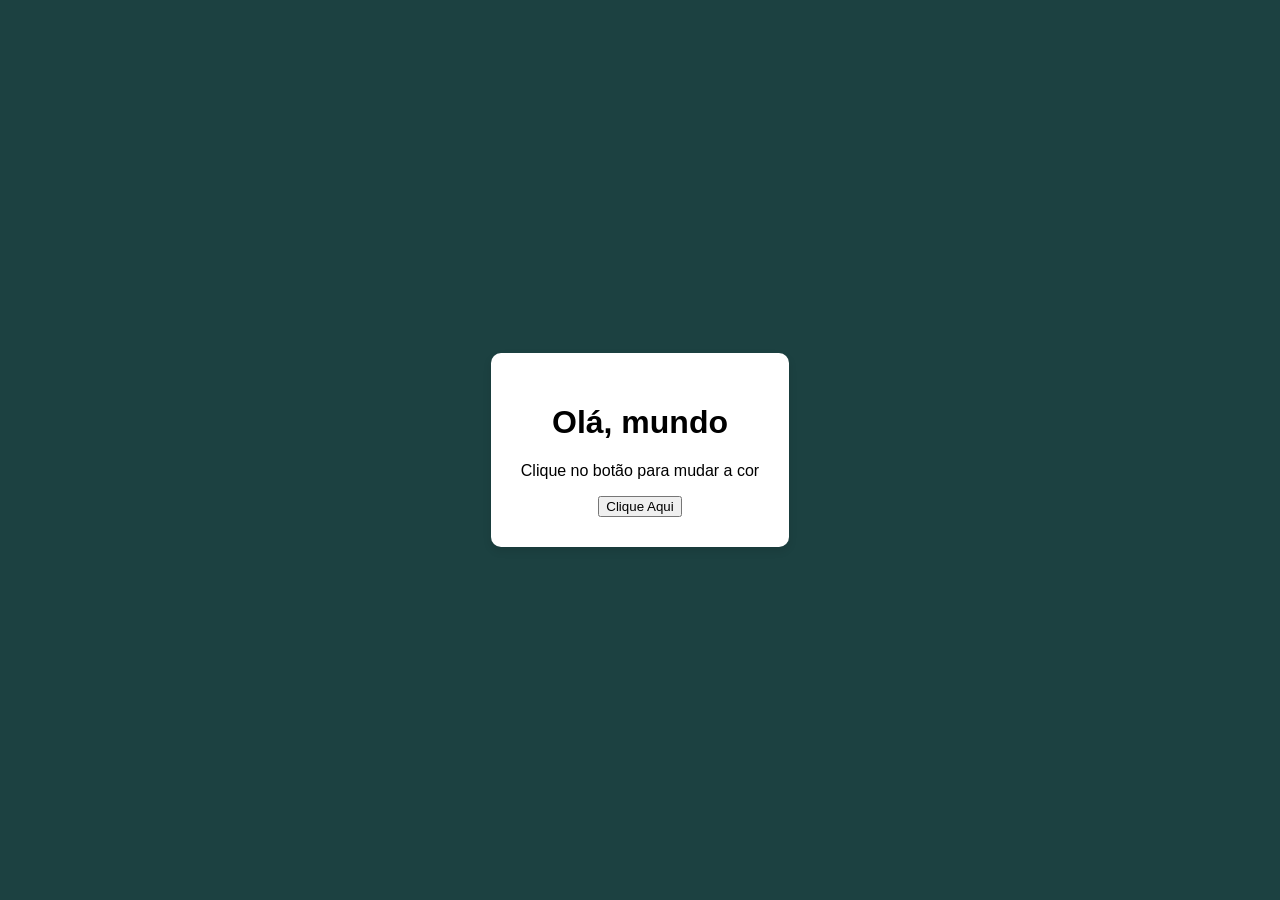
<file: index.html>
<!DOCTYPE html>
<html lang="en">
<head>
    <meta charset="UTF-8">
    <meta name="viewport" content="width=device-width, initial-scale=1.0">
    <title>Meu Site - EDUARDO</title>
    <link rel="stylesheet" href="style.css">

</head>
<body>
    <div class="container">
        <h1>Olá, mundo</h1>
        <p>Clique no botão para mudar a cor</p>
        <button id="meuBotao">Clique Aqui</button>
        
    </div>

    <script src="script.js"></script>

</body>
</html>
</file>
<file: style.css>
body {
    font-family: Arial, Helvetica, sans-serif;
    background-color: rgb(28, 65, 65);
    display: flex;
    justify-content: center;
    align-items: center;
    height: 100vh;
    margin: 0;

}

.container {

    text-align: center;
    background-color: white;
    padding: 30px;
    border-radius: 10px;
    box-shadow: 0 4px 8px rgba(0, 0, 0, 0.1);
    margin: 50px;
}

button:hover{
    background-color: aqua;
}
</file>
